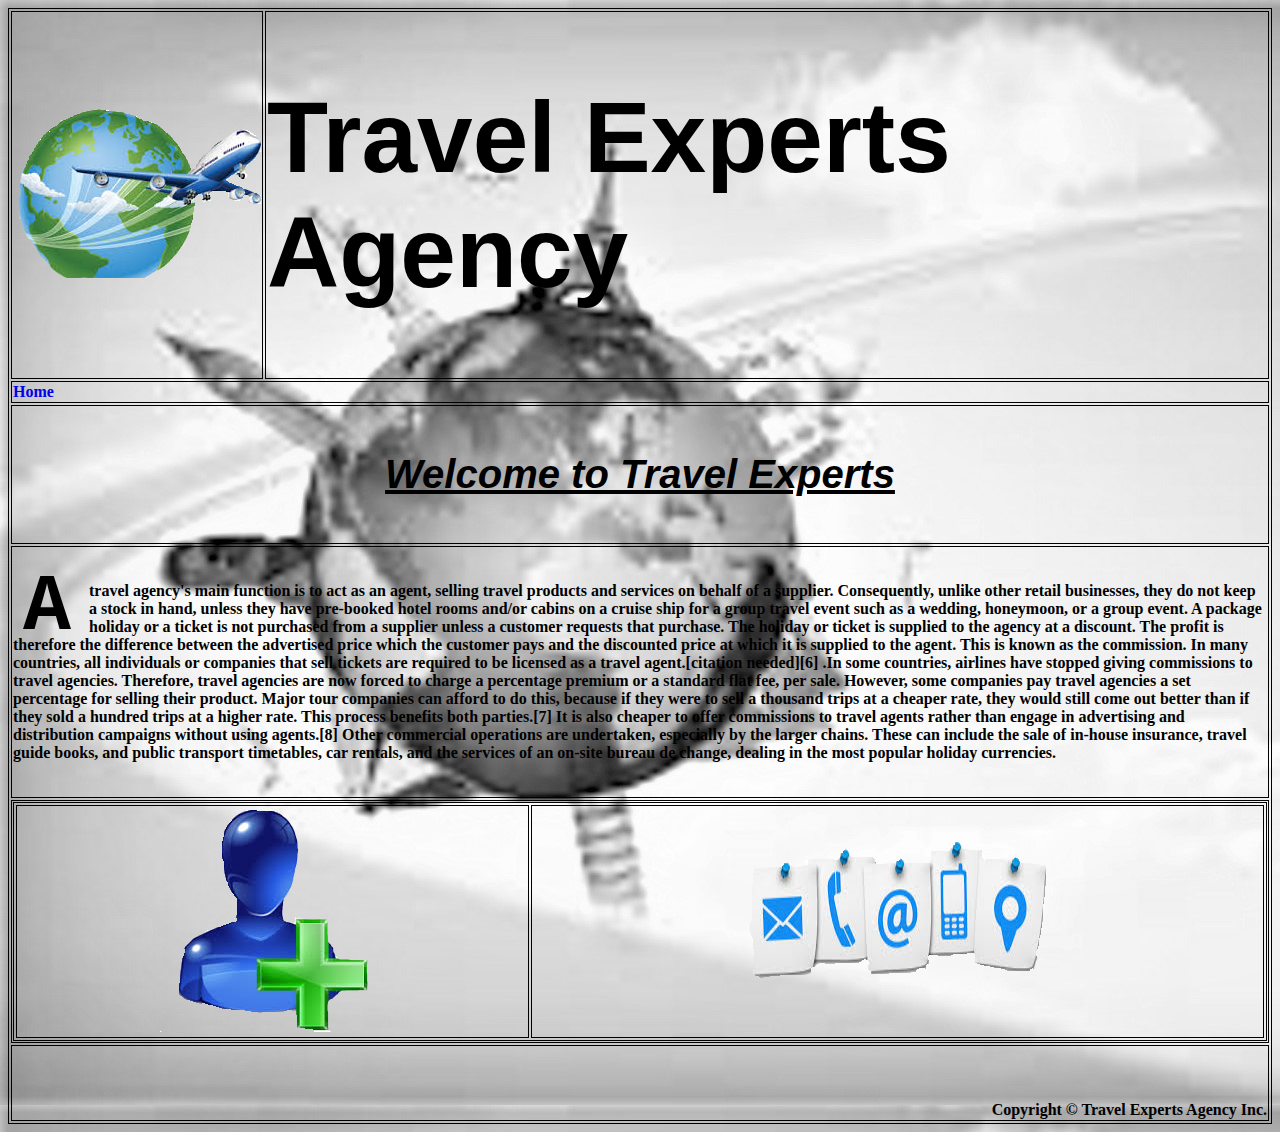
<file: index.html>
<!DOCTYPE html>
<html lang='en'>
<head>
	<meta charset="UTF-8">
	
	<link rel="stylesheet" type="text/css" href="styles/styles.css">
	<title>Travel Agency Experts</title>
</head>

<body class='backcolor'>
	<table class='center'>
		<tr>
			<th class='logo_width'>
				<a href='index.html'><img src='images/logo4.png' alt='Travel Experts Agency' /></a>
			</th>
			<th class='logo_text'>
				<h1>Travel Experts Agency</h1>
			</th>
		</tr>
		<tr>
			<th colspan='2' class='text_lef'>
				<a href='index.html'>Home</a>
			</th>
		</tr>
		<tr>
			<th colspan='2'>
				<br /><h1 class='titulo'>Welcome to Travel Experts</h1><br />
			</th>
		</tr>
		<tr>
			<th colspan='2' class='text_lef'>
				<br /><p><span>A</span> travel agency's main function is to act as an agent, selling travel products and services on behalf of a supplier. Consequently, unlike other retail businesses, 
				they do not keep a stock in hand, unless they have pre-booked hotel rooms and/or cabins on a cruise ship for a group travel event such as a wedding, honeymoon, or a group event. 
				A package holiday or a ticket is not purchased from a supplier unless a customer requests that purchase. The holiday or ticket is supplied to the agency at a discount. The profit is therefore the 
				difference between the advertised price which the customer pays and the discounted price at which it is supplied to the agent. This is known as the commission. In many countries, 
				all individuals or companies that sell tickets are required to be licensed as a travel agent.[citation needed][6] .In some countries, airlines have stopped giving commissions to travel agencies. 
				Therefore, travel agencies are now forced to charge a percentage premium or a standard flat fee, per sale. However, some companies pay travel agencies a set percentage for selling their product. 
				Major tour companies can afford to do this, because if they were to sell a thousand trips at a cheaper rate, they would still come out better than if they sold a hundred trips at a higher rate. 
				This process benefits both parties.[7] It is also cheaper to offer commissions to travel agents rather than engage in advertising and distribution campaigns without using agents.[8] Other commercial 
				operations are undertaken, especially by the larger chains. These can include the sale of in-house insurance, travel guide books, and public transport timetables, car rentals, and the services 
				of an on-site bureau de change, dealing in the most popular holiday currencies.</p><br />
			</th>
		</tr>
		
		<tr>
			<th colspan='2'>
				<table class='center'>
					<tr>
						<th>
							<a href='register.html'><img src='images/add.png' alt='Register new request' /></a>
						</th>
						<th>
							<a href='contact.html'><img src='images/contact.png' alt='Contact information' /></a>
						</th>
					</tr>
				</table>		
			</th>
		</tr>
		<tr class='foot_h'>
			<th colspan='2' class='text_rig'>
				<br /><br /><br />Copyright &copy; Travel Experts Agency Inc.
			</th>
		</tr>
	</table>
</body>
</html>
</file>
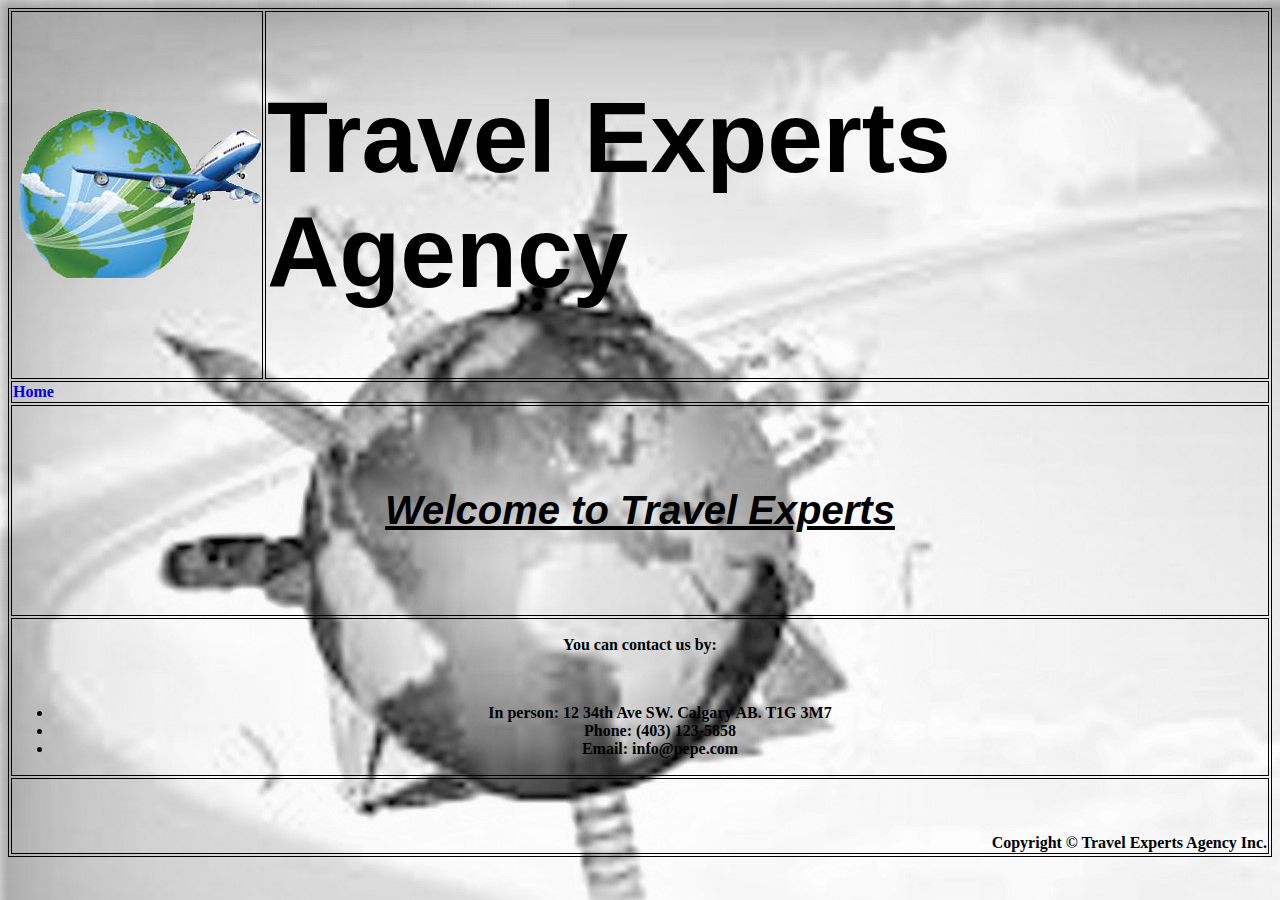
<file: contact.html>
<!DOCTYPE html>
<html lang='en'>
<head>
	<meta charset="UTF-8">
	<link rel="stylesheet" type="text/css" href="styles/styles.css">
	<title>Travel Agency Experts</title>
</head>
<body class='backcolor'>
	<table class='center'>
		<tr>
			<th class='logo_width'>
				<a href='index.html'><img src='images/logo4.png' alt='Travel Experts Agency' /></a>
			</th>
			<th class='logo_text'>
				<h1>Travel Experts Agency</h1>
			</th>
		</tr>
		<tr>
			<th colspan='2' class='text_lef'>
				<a href='index.html'>Home</a>
			</th>
		</tr>
		<tr>
			<th colspan='2'><br /><br /><br /><h1 class='titulo'>Welcome to Travel Experts</h1><br /><br /><br /></th>
		</tr>
		<tr>
			<th colspan='2'>
				<div>
					<p>You can contact us by:</p><br />
					<ul>
						<li><b>In person:</b> 12 34th Ave SW. Calgary AB. T1G 3M7</li>
						<li><b>Phone:</b> (403) 123-5858</li>
						<li><b>Email:</b> info@pepe.com</li>
					</ul>
				<div>
			</th>
		</tr>
		<tr>
			<th colspan='2' class='text_rig'>
				<br /><br /><br />Copyright &copy; Travel Experts Agency Inc.
			</th>
		</tr>
	</table>
</body>
</html>
</file>
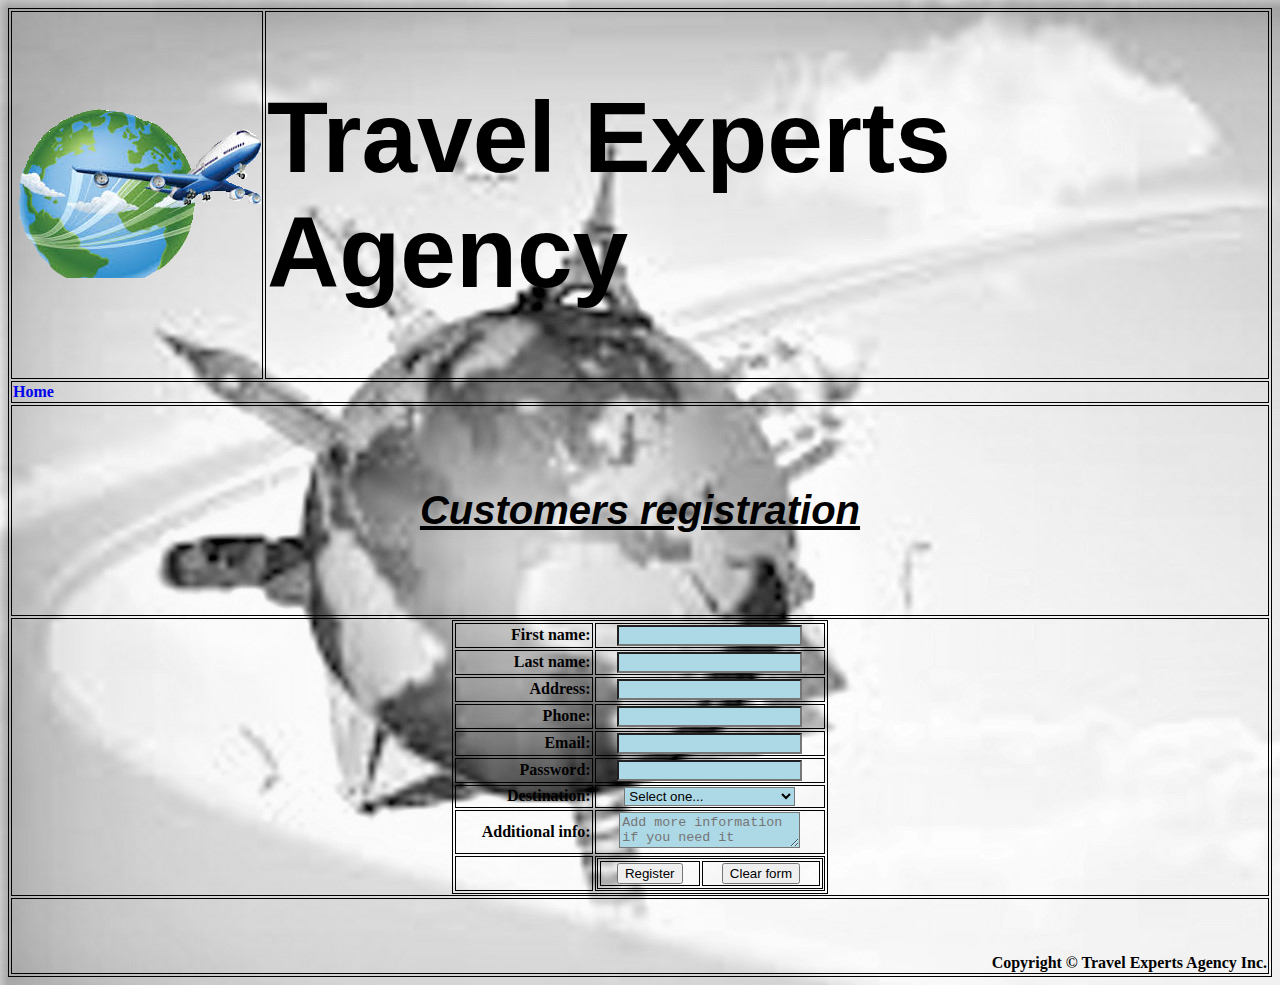
<file: register.html>
<!DOCTYPE html>
<html lang='en'>
<head>
	<meta charset="UTF-8">
	<link rel="stylesheet" type="text/css" href="styles/styles.css">
	<title>Travel Agency Experts</title>
</head>
<body class='backcolor'>
	<table class='center'>
		<tr>
			<th class='logo_width'>
				<a href='index.html'><img src='images/logo4.png' alt='Travel Experts Agency' /></a>
			</th>
			<th class='logo_text'>
				<h1>Travel Experts Agency</h1>
			</th>
		</tr>
		<tr>
			<th colspan='2' class='text_lef'>
				<a href='index.html'>Home</a>
			</th>
		</tr>
		<tr>
			<th colspan='2'>
				<br /><br /><br /><h1 class='titulo'>Customers registration</h1><br /><br /><br />
			</th>
		</tr>
		<tr>
			<th colspan='2'>
				<form method='POST' action='bouncer.php'>
					<table class='center80'>
						<tr>
							<th class='text_rig'><label for='fName'>First name:</label></th>
							<th><input type='text' name='fName' id='fName' /></th>
						</tr>
						<tr>
							<th class='text_rig'><label for='lName'>Last name:</label></th>
							<th><input type='text' name='lName' id='lName' /></th>
						</tr>
						<tr>
							<th class='text_rig'><label for='address'>Address:</label></th>
							<th><input type='text' name='address' id='address' /></th>
						</tr>
						<tr>
							<th class='text_rig'><label for='phone'>Phone:</label></th>
							<th><input type='text' name='phone' id='phone' /></th>
						</tr>
						<tr>
							<th class='text_rig'><label for='email'>Email:</label></th>
							<th><input type='email' name='email' id='email' /></th>
						</tr>
						<tr>
							<th class='text_rig'><label for='pass'>Password:</label></th>
							<th><input type='password' name='pass' id='pass' /></th>
						</tr>
						<tr>
							<th class='text_rig'><label for='destination'>Destination:</label></th>
							<th>
								<select name='destination' id='destination' >
									<option value='0'>Select one...&nbsp;&nbsp;&nbsp;&nbsp;&nbsp;&nbsp;&nbsp;&nbsp;&nbsp;&nbsp;&nbsp;&nbsp;&nbsp;&nbsp;&nbsp;&nbsp;&nbsp;&nbsp;&nbsp;&nbsp;</option>
									<option value='Caribbean'>Caribbean</option>
									<option value='Europa'>Europa</option>
									<option value='Asia'>Asia</option>
									<option value='South America'>South America</option>
									<option value='Africa'>Africa</option>
								</select>
							
							</th>
						</tr>
						<tr>
							<th class='text_rig'><label for='info'>Additional info:</label></th>
							<th><textarea placeholder='Add more information if you need it' name='info'></textarea></th>
						</tr>
						<tr>
							<th></th>
							<th>
								<table class='center'>
									<tr>
										<th>
											<input type='submit' value='Register' />
										</th>
										<th>
											<input type='reset' value='Clear form' />
										</th>
									</tr>
								</table>
							</th>
						</tr>
					</table>
				</form>
			</th>
		</tr>
		<tr>
			<th colspan='2' class='text_rig'>
				<br /><br /><br />Copyright &copy; Travel Experts Agency Inc.
			</th>
		</tr>
	</table>
</body>
</html>
</file>
<file: styles/styles.css>
.titulo {
	font-family: Arial, Helvetica, sans-serif;
	font-style: italic;
	font-size: 40px;
	text-decoration: underline;
}
table, th, td {
	border: 1px solid;

}
.text_lef {
	text-align: left;
}
table.center {
	margin-left:auto; 
	margin-right:auto;
	width: 100%;
}
table.center80 {
	margin-left:auto; 
	margin-right:auto;
	width: 30%;
}

.text_rig {
	text-align: right;
}

.logo_width {
	width: 20%;
}

.logo_text {
	text-align: left;
	font-family: Arial, Helvetica, sans-serif;
	font-style: normal;
	font-weight: bold;
	font-size: 50px;
}

.backcolor {

	background-color: lightblue;
}
.foot_h {
	height: 10px;
	/*background-color: #7FBCC4;*/
}
body {
	background-image: url("../images/background.jpg");
}
textarea { 
	background-color:lightblue
}
input[name] { 
	background-color:lightblue
}
select { 
	background-color:lightblue
}
option[value=wp] { 
	background-color:lightblue 
}
a:link {
	text-decoration: none;
}
a:visited {
	text-decoration: none;
}
a:hover {
	color: green;
}
a:active {
    color: red;
}
span {
    float: left;
    width: 0.7em;
    font-size: 500%;
    font-family: algerian, courier;
    line-height: 40%;
	padding: 10px;
}
</file>
